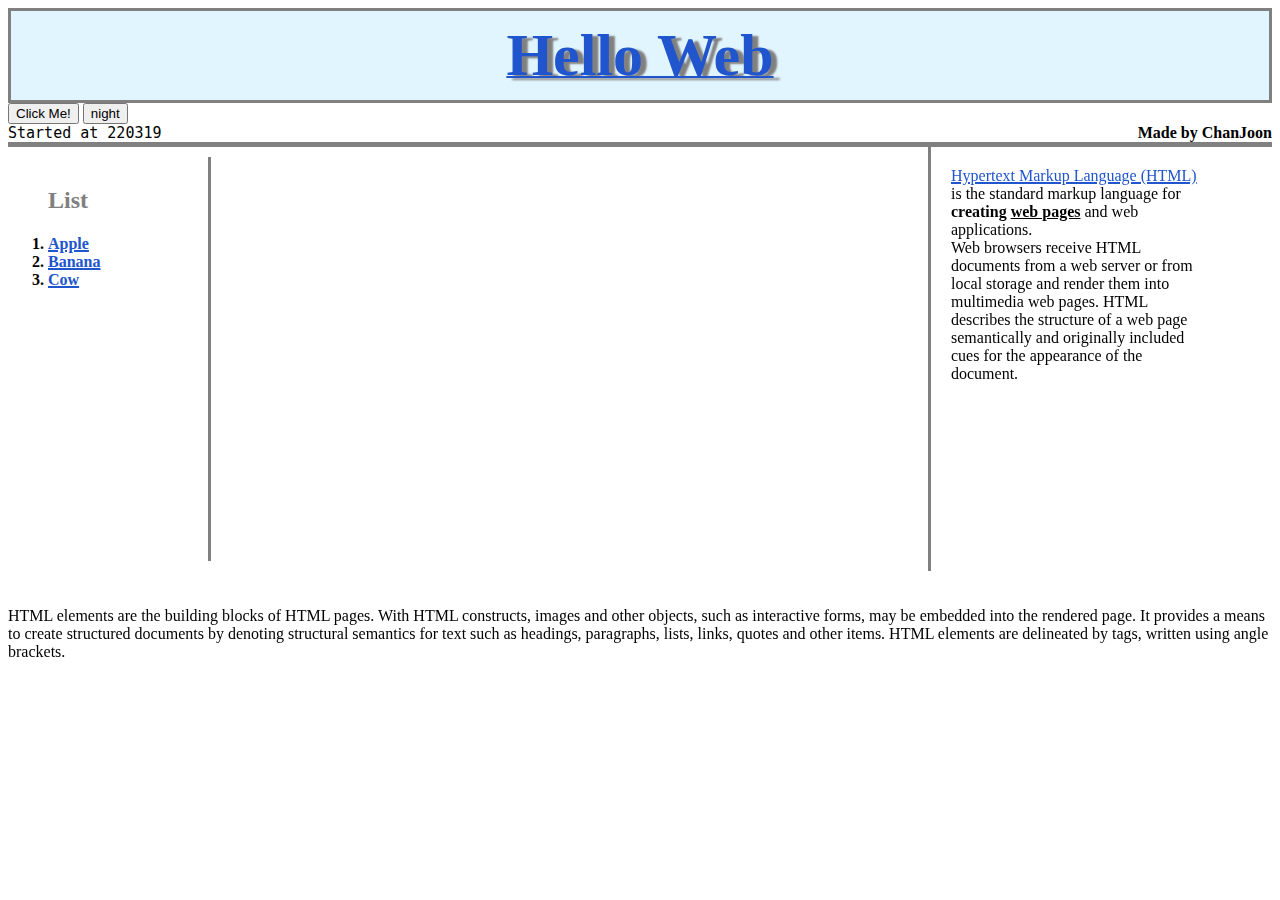
<file: index.html>
<!DOCTYPE html>
<html>

<head>
    <title>찬준이의 HTML</title>
    <meta charset="utf-8">
    <link rel="stylesheet" href="style.css">
    <!-- Global site tag (gtag.js) - Google Analytics -->
    <script async src="https://www.googletagmanager.com/gtag/js?id=G-Z5PT50ZWR3"></script>
    <script>
        window.dataLayer = window.dataLayer || [];
        function gtag() { dataLayer.push(arguments); }
        gtag('js', new Date());

        gtag('config', 'G-Z5PT50ZWR3');
    </script>
</head>

<body>
    <div class="headline">
        <a href="index.html">Hello Web</a>
    </div>
    <input type="button" value="Click Me!" onclick="
        var a = document.querySelector('a');
        var el = document.querySelector('.headline');

        if(this.value === 'Click Me!'){
        a.style.color = 'orange';
        el.style.backgroundColor = '#FEF9A7';
        this.value = 'Nice!';

        } else {
        a.style.color = '#2155cd';
        el.style.backgroundColor = '#e1f5fe';
        this.value = 'Click Me!';
        }
    ">
    <input id="night_day" type="button" value="night" onclick="
                var target = document.querySelector('body');
                var el = document.querySelector('.headline');

                if(this.value === 'night'){
                target.style.backgroundColor = 'black';
                target.style.color = 'white';
                el.style.backgroundColor = '#E3FCBF';
                this.value = 'day';
            
                var alist = document.querySelectorAll('a');
                var i = 0;
                while(i < alist.length){
                    alist[i].style.color = '#14C38E';
                    alist[i].style.textDecoration = 'underline';
                    alist[i].style.textDecorationColor = '#E3FCBF';
                    alist[i].style.textDecorationThickness = '2px';
                    i = i + 1;
                }
                } else {
                target.style.backgroundColor = 'white';
                target.style.color = 'black';
                el.style.backgroundColor = '#e1f5fe';
                this.value = 'night';
            
                var alist = document.querySelectorAll('a');
                var i = 0;
                while(i < alist.length){
                    alist[i].style.color = '#2155cd';
                    alist[i].style.textDecoration = 'underline';
                    alist[i].style.textDecorationColor = '#2155cd';
                    alist[i].style.textDecorationThickness = '2px';
                    i = i + 1;
                }
                }
            ">

    <div class="bottomgrey" id="grid1">
        <div id="sitebirth">
            Started at 220319
        </div>
        <div id="author">
            Made by ChanJoon
        </div>
    </div>

    <div id="grid2">
        <ol>
            <h2 style="margin-top: 0px">
                <font color="grey">List</font>
            </h2>
            <h4>
                <li><a href="apple.html">Apple</a></li>
                <li><a href="banana.html">Banana</a></li>
                <li><a href="cow.html">Cow</a></li>
            </h4>
        </ol>

        <div id="pic">
            <!--<img src="https://s3-ap-northeast-2.amazonaws.com/opentutorials-user-file/module/3135/7648.png" width="80%">
                -->
            <iframe width="700" height="400" src="https://www.youtube.com/embed/Ma3NRsq4nzE"
                title="YouTube video player" frameborder="0"
                allow="accelerometer; autoplay; clipboard-write; encrypted-media; gyroscope; picture-in-picture"
                allowfullscreen>
            </iframe>
        </div>
        <div id="html">
            <a href="https://www.w3.org/TR/html5/" target="_blank" title="html5 specification">Hypertext Markup Language
                (HTML)</a>
            is the standard markup language for <strong> creating <u>web pages</u> </strong> and web applications.

            <br>Web browsers receive HTML documents from a web server or from local storage and render them into
            multimedia web pages. HTML describes the structure of a web page semantically and originally included cues
            for the appearance of the document.
        </div>
    </div>

    <br><br>
    HTML elements are the building blocks of HTML pages. With HTML constructs, images and other objects, such as
    interactive forms, may be embedded into the rendered page. It provides a means to create structured documents by
    denoting structural semantics for text such as headings, paragraphs, lists, links, quotes and other items. HTML
    elements are delineated by tags, written using angle brackets.

    <p>
    <div id="disqus_thread"></div>
    <script>
        /**
        *  RECOMMENDED CONFIGURATION VARIABLES: EDIT AND UNCOMMENT THE SECTION BELOW TO INSERT DYNAMIC VALUES FROM YOUR PLATFORM OR CMS.
        *  LEARN WHY DEFINING THESE VARIABLES IS IMPORTANT: https://disqus.com/admin/universalcode/#configuration-variables    */
        /*
        var disqus_config = function () {
        this.page.url = PAGE_URL;  // Replace PAGE_URL with your page's canonical URL variable
        this.page.identifier = PAGE_IDENTIFIER; // Replace PAGE_IDENTIFIER with your page's unique identifier variable
        };
        */
        (function () { // DON'T EDIT BELOW THIS LINE
            var d = document, s = d.createElement('script');
            s.src = 'https://firstweb-15.disqus.com/embed.js';
            s.setAttribute('data-timestamp', +new Date());
            (d.head || d.body).appendChild(s);
        })();
    </script>
    <noscript>Please enable JavaScript to view the <a href="https://disqus.com/?ref_noscript">comments powered by
            Disqus.</a></noscript>
    </p>
</body>

</html>
</file>
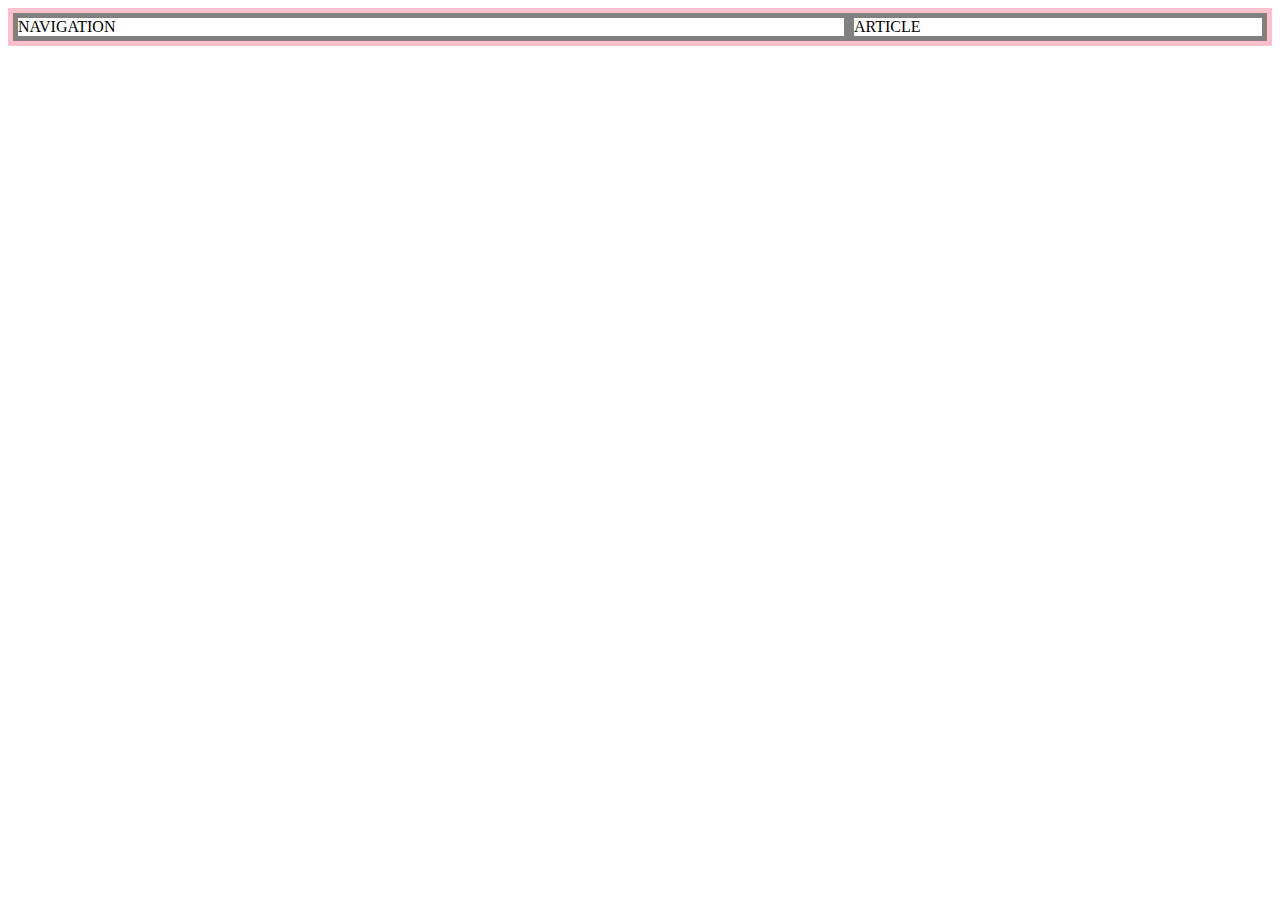
<file: grid.html>
<!DOCTYPE html>
<html lang="en">
<head>
    <meta charset="UTF-8">
    <meta http-equiv="X-UA-Compatible" content="IE=edge">
    <meta name="viewport" content="width=device-width, initial-scale=1.0">
    <title>Document</title>
    <style>
        div{
            border: 5px solid gray;
        }
        #grid{
            border: 5px solid pink;
            display: grid;
            grid-template-columns: 2fr 1fr;
        }
    </style>
</head>
<body>
    <div id="grid">
        <div>NAVIGATION</div>
        <div>ARTICLE</div>
    </div>
</body>
</html>
</file>
<file: style.css>
a {
    color: #2155cd;
    /* a 태그에 대해 color red 적용 */
    text-decoration: solid underline #2155cd 2px; /* Property: Value */
}
.headline{
    padding: 10px;
    margin-left: auto;
    margin-right: auto;
    border: 3px solid grey;
    font-size: 60px;
    text-align: center;
    text-shadow: 6px 2px 2px gray;
    font-weight: bold;
    background-color: #e1f5fe;
}
.bottomgrey{
    border-bottom: 5px solid gray;
}
#grid1{
    display: grid;
    grid-template-columns: 1fr auto;
}
#sitebirth{
    font-family: monospace;
    font-size: 15px;
}
#author{
    font-weight: bold;
    text-align: right;
    width: 200px;
}
#grid2 ol{
    border-right: 3px solid gray;
    margin: 10px;
    width: 100px;
    padding: 30px;
    padding-right: 60px;
}
#pic{
    text-align: center;
    margin-top: 20px;
    padding-left: 20px;
}
img{
    float: left;
    width: 700px;
    height: 450px;
    object-fit: cover;
}
#grid2{
    display: grid;
    grid-template-columns: 200px 3fr 2fr;
}
#html{
    border-left: 3px solid gray;
    padding: 20px;
    margin-right: 50px;
}
@media(max-width: 1200px){
    #grid2{
        display: block;
    }
    #grid2 ol{
    border-right: none;
}
</file>
